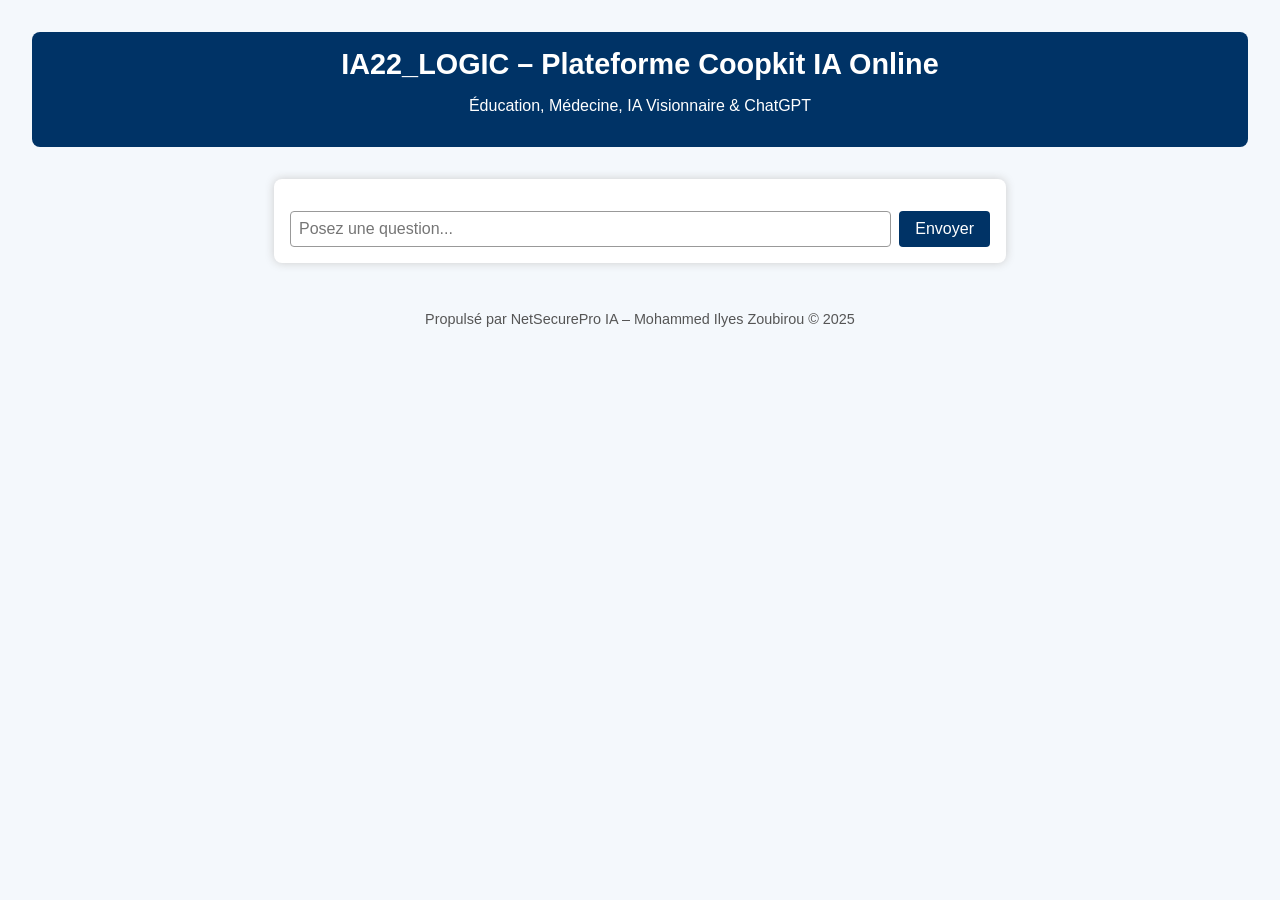
<file: Index.html>
<!DOCTYPE html>
<html lang="fr">
<head>
  <meta charset="UTF-8" />
  <meta name="viewport" content="width=device-width, initial-scale=1" />
  <title>IA22 Logic – Plateforme IA Éducative</title>
  <style>
    body {
      font-family: Arial, sans-serif;
      background: #f4f8fc;
      margin: 0;
      padding: 2rem;
      color: #222;
    }
    header {
      background: #003366;
      color: white;
      padding: 1rem;
      text-align: center;
      border-radius: 8px;
    }
    h1 {
      margin: 0;
      font-size: 1.8rem;
    }
    #chatbox {
      margin-top: 2rem;
      max-width: 700px;
      margin-left: auto;
      margin-right: auto;
      background: white;
      padding: 1rem;
      border-radius: 8px;
      box-shadow: 0 0 10px #ccc;
    }
    .msg {
      margin: 0.5rem 0;
      padding: 0.5rem 1rem;
      border-radius: 5px;
    }
    .user {
      background: #cce5ff;
      text-align: right;
    }
    .ai {
      background: #e2e2e2;
      text-align: left;
    }
    #form {
      display: flex;
      gap: 0.5rem;
      margin-top: 1rem;
    }
    #input {
      flex-grow: 1;
      padding: 0.5rem;
      font-size: 1rem;
      border-radius: 4px;
      border: 1px solid #999;
    }
    button {
      padding: 0.5rem 1rem;
      font-size: 1rem;
      border: none;
      border-radius: 4px;
      background: #003366;
      color: white;
      cursor: pointer;
    }
    footer {
      margin-top: 3rem;
      text-align: center;
      font-size: 0.9rem;
      color: #555;
    }
  </style>
</head>
<body>

  <header>
    <h1>IA22_LOGIC – Plateforme Coopkit IA Online</h1>
    <p>Éducation, Médecine, IA Visionnaire & ChatGPT</p>
  </header>

  <div id="chatbox">
    <div id="messages"></div>
    <form id="form">
      <input type="text" id="input" placeholder="Posez une question..." required />
      <button type="submit">Envoyer</button>
    </form>
  </div>

  <footer>
    Propulsé par NetSecurePro IA – Mohammed Ilyes Zoubirou © 2025
  </footer>

  <script>
    const form = document.getElementById('form');
    const input = document.getElementById('input');
    const messages = document.getElementById('messages');

    form.addEventListener('submit', async (e) => {
      e.preventDefault();
      const text = input.value.trim();
      if (!text) return;

      addMessage(text, 'user');
      input.value = '';

      addMessage("Réflexion IA en cours...", 'ai');

      try {
        const res = await fetch("https://api.mlyes.netsecurepro.ai/chat", {
          method: "POST",
          headers: {
            "Content-Type": "application/json"
          },
          body: JSON.stringify({ message: text })
        });

        const data = await res.json();
        document.querySelectorAll('.ai').pop().remove();
        addMessage(data.reply || "[Aucune réponse]", 'ai');
      } catch (err) {
        document.querySelectorAll('.ai').pop().remove();
        addMessage("Erreur de connexion au serveur IA.", 'ai');
      }
    });

    function addMessage(text, type) {
      const msg = document.createElement('div');
      msg.className = 'msg ' + type;
      msg.textContent = text;
      messages.appendChild(msg);
      messages.scrollTop = messages.scrollHeight;
    }
  </script>

</body>
</html>
</file>
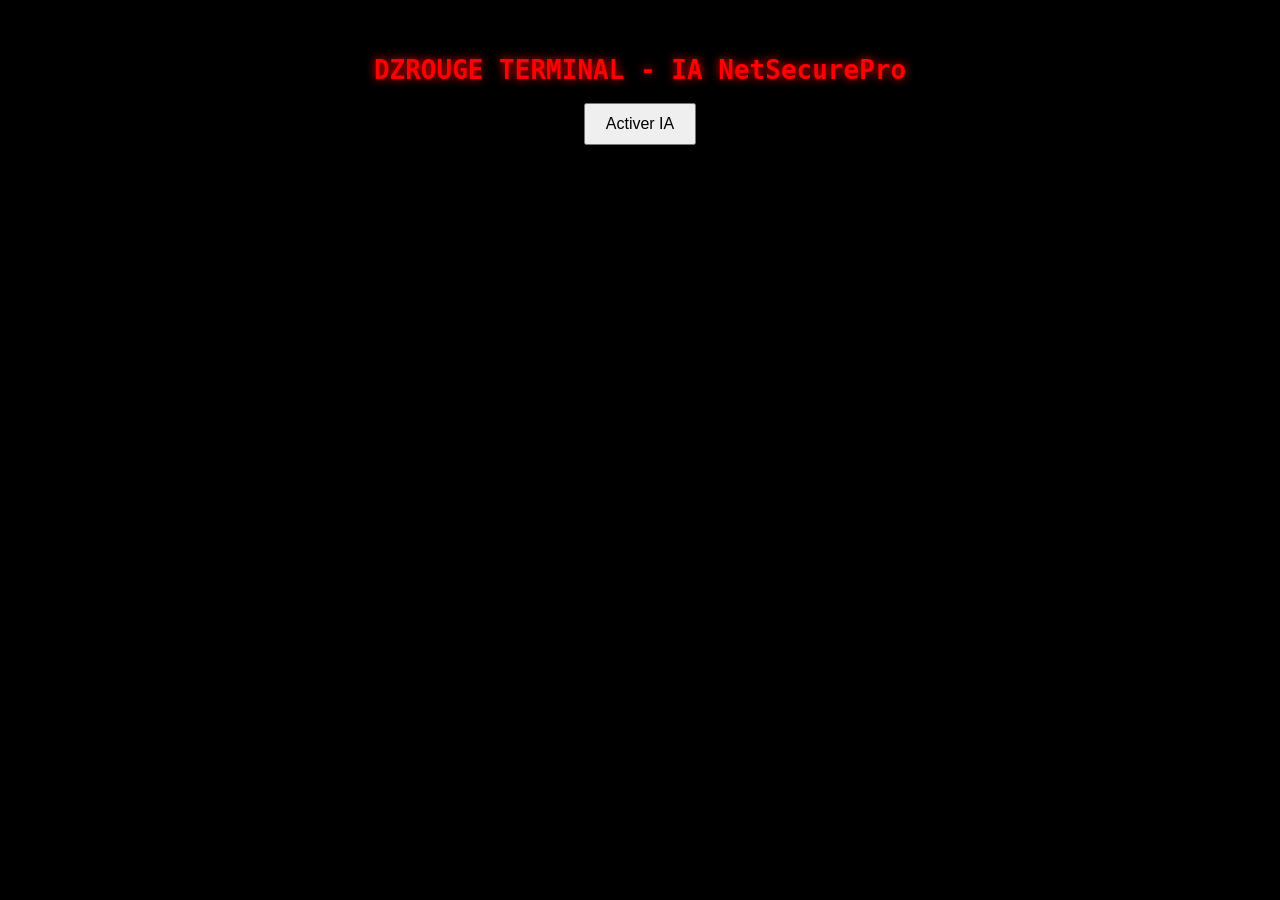
<file: dzrouge_ui.html>
<!DOCTYPE html>
<html lang="fr">
<head>
  <meta charset="UTF-8">
  <title>DZROUGE TERMINAL</title>
  <style>
    body {
      background-color: black;
      color: red;
      font-family: monospace;
      padding: 30px;
      text-align: center;
    }
    h1 {
      text-shadow: 0 0 10px red;
      animation: clignote 1s infinite;
    }
    #msg {
      margin-top: 40px;
      font-size: 18px;
      color: #ff4444;
    }
    @keyframes clignote {
      0% { opacity: 1; }
      50% { opacity: 0.3; }
      100% { opacity: 1; }
    }
  </style>
  <script>
    function lancerDZROUGE() {
      document.getElementById("msg").innerHTML = 
        ">> Chargement du noyau IA...<br>> Interface rouge active.<br>> DZROUGE IA en surveillance.";
    }
  </script>
</head>
<body>
  <h1>DZROUGE TERMINAL - IA NetSecurePro</h1>
  <button onclick="lancerDZROUGE()" style="padding:10px 20px;font-size:16px;">Activer IA</button>
  <div id="msg"></div>
</body>
</html>
</file>
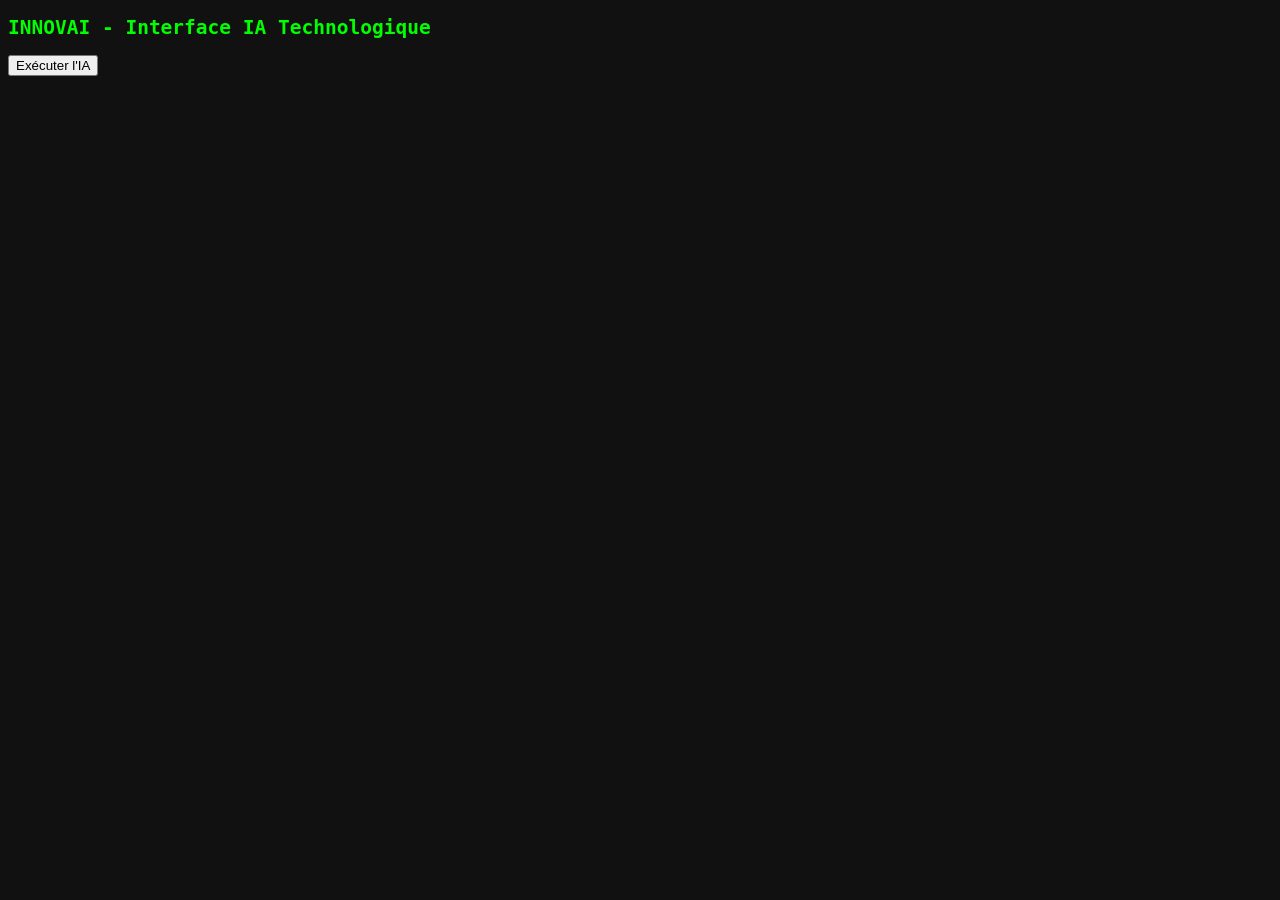
<file: innovai_ui.html>
<!DOCTYPE html>
<html>
<head>
  <title>INNOVAI - Exécution IA</title>
  <script>
    function lancerIA() {
      document.getElementById("output").innerHTML =
        "Analyse IA en cours...<br>Innovation détectée : optimisation adaptative.";
    }
  </script>
</head>
<body style="background-color:#111;color:#0f0;font-family:monospace">
  <h2>INNOVAI - Interface IA Technologique</h2>
  <button onclick="lancerIA()">Exécuter l'IA</button>
  <div id="output" style="margin-top:20px;"></div>
</body>
</html>
</file>
